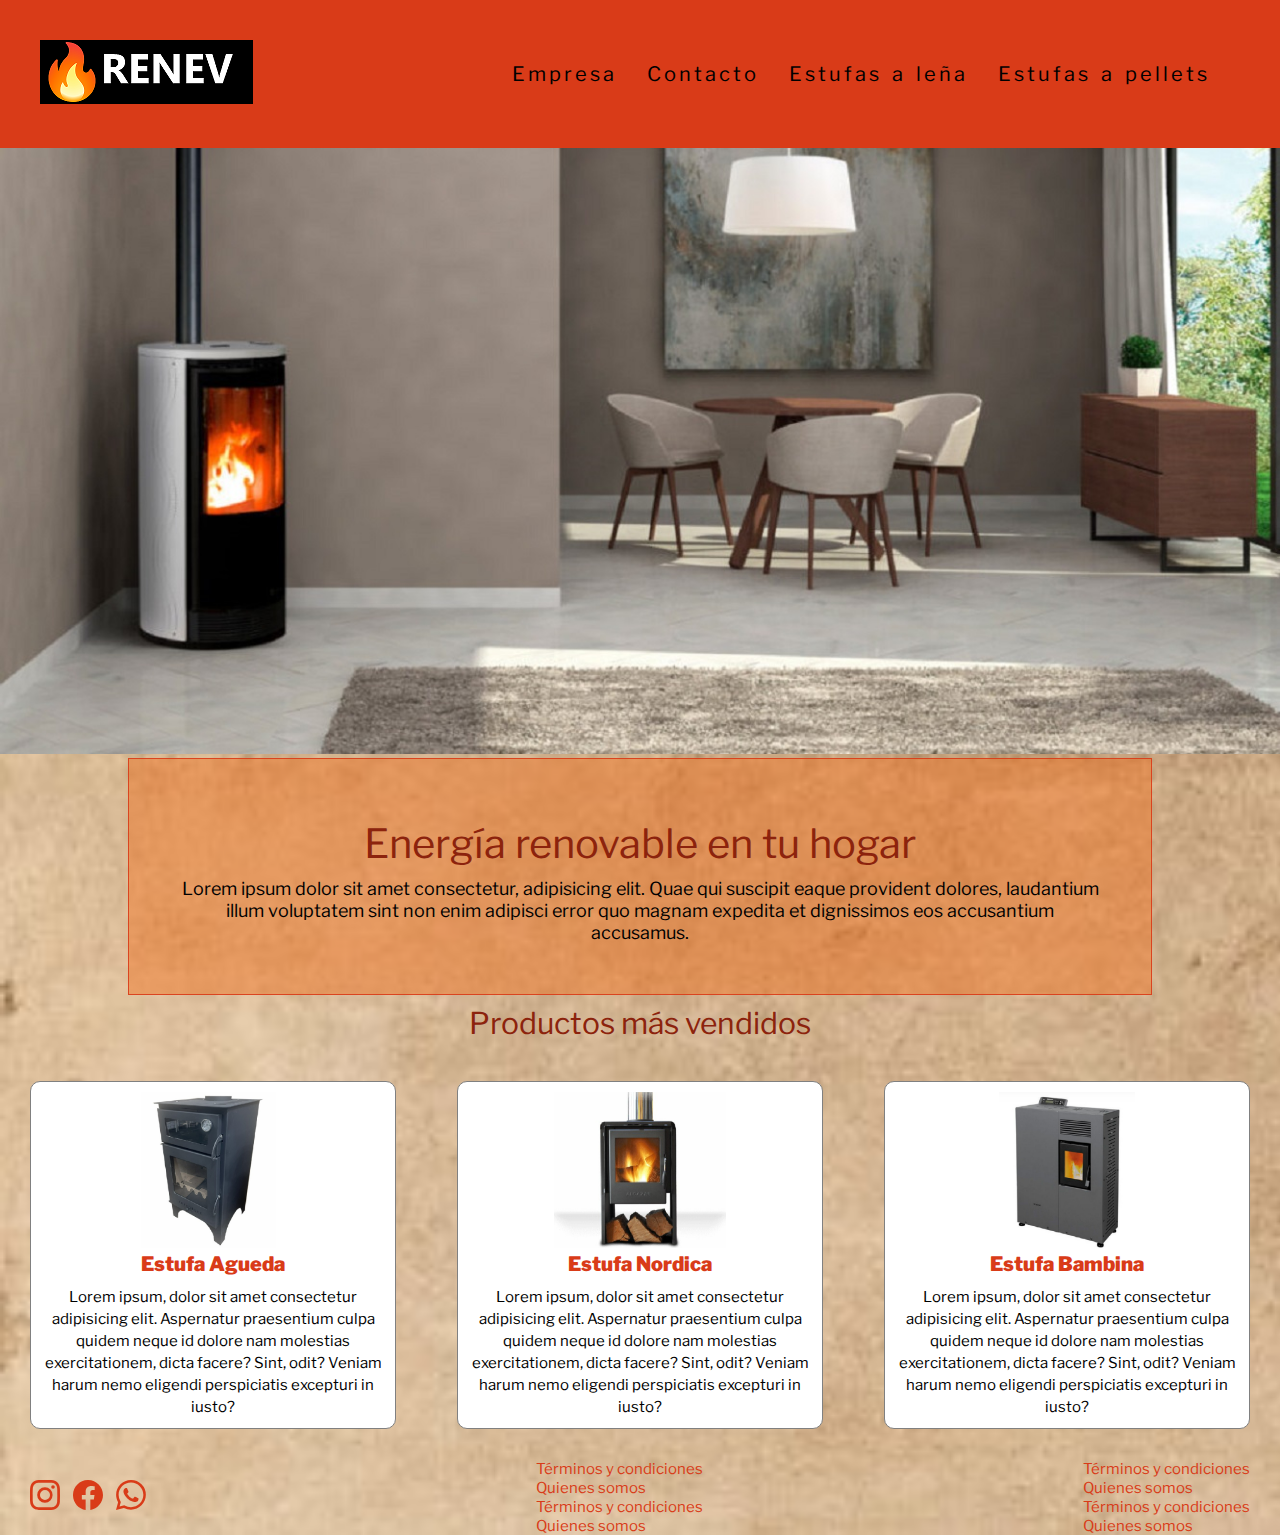
<file: index.html>
<!DOCTYPE html>
<html lang="es">
<head>
    <meta charset="UTF-8">
    <meta http-equiv="X-UA-Compatible" content="IE=edge">
    <meta name="viewport" content="width=device-width, initial-scale=1.0">
    <link href="https://cdn.jsdelivr.net/npm/bootstrap@5.3.0/dist/css/bootstrap.min.css" rel="stylesheet" integrity="sha384-9ndCyUaIbzAi2FUVXJi0CjmCapSmO7SnpJef0486qhLnuZ2cdeRhO02iuK6FUUVM" crossorigin="anonymous">
    <title>RENEV - Energía en tu Hogar</title>
    <link rel="shortcut icon" href="img/favicon.png" type="image/x-icon">

    <link rel="stylesheet" href="css/style.css">

    <head>
    
    <body>
        
        <nav>
            <a href="index.html">
                <img src="img/logo.png" alt="logo de RENEV">
            </a>
            <ul>
                <li>
                    <a href="pages/empresa.html"> Empresa </a>
                </li>
                <li>
                    <a href="pages/contacto.html#"> Contacto </a> 
                    
                </li>
                <li>
                    <a href="pages/estufas-a-lena.html"> Estufas a leña </a> 
                </li>
                <li>
                    <a href="pages/estufas-a-pellets.html#"> Estufas a pellets </a>
                </li>
                
        
            </ul>
        </nav>
        <!-- end nav -->
        <header>
            <img src="img/headers/estufa-pellets-aire-marsella.jpg" alt="banner de una estufa en un dormitorio">
        </header>
        <main class="text-center" >
            <section class="contenedor">
                <h1>Energía renovable en tu hogar</h1>
                <p>Lorem ipsum dolor sit amet consectetur, adipisicing elit. Quae qui suscipit eaque provident dolores, laudantium illum voluptatem sint non enim adipisci error quo magnam expedita et dignissimos eos accusantium accusamus.</p>
            </section>
            <section>
                <h2>
                Productos más vendidos    
                </h2>
                <div class="productos">
                    <figure>
                        <img src="img/productos/estufas-a-lena/agueda.png" alt="estufas más vendidas estufa a leña agueda">
                        <figcaption>Estufa Agueda</figcaption>
                        <p>Lorem ipsum, dolor sit amet consectetur adipisicing elit. Aspernatur praesentium culpa quidem neque id dolore nam molestias exercitationem, dicta facere? Sint, odit? Veniam harum nemo eligendi perspiciatis excepturi in iusto?</p>

                    </figure>

                    <figure>
                        <img src="img/productos/estufas-a-lena/nordica.png" alt="estufas más vendidas estufa a leña nordica">
                        <figcaption>Estufa Nordica</figcaption>
                        <p>Lorem ipsum, dolor sit amet consectetur adipisicing elit. Aspernatur praesentium culpa quidem neque id dolore nam molestias exercitationem, dicta facere? Sint, odit? Veniam harum nemo eligendi perspiciatis excepturi in iusto?</p>

                    </figure>
                    <figure>
                        <img src="img/productos/estufas-a-pellets/bambina.png" alt="estufas más vendidas estufa a pellets bambina">
                        <figcaption>Estufa Bambina</figcaption>
                        <p>Lorem ipsum, dolor sit amet consectetur adipisicing elit. Aspernatur praesentium culpa quidem neque id dolore nam molestias exercitationem, dicta facere? Sint, odit? Veniam harum nemo eligendi perspiciatis excepturi in iusto?</p>

                    </figure>
                      
                    
                </div>
                
            </section>
        </main>
        <!-- end main -->
        <footer>
            <!-- vinculos absolutos -->

            <div>
                <a href="#">
                    <svg xmlns="http://www.w3.org/2000/svg" class="bi bi-instagram" viewBox="0 0 16 16">
                        <path d="M8 0C5.829 0 5.556.01 4.703.048 3.85.088 3.269.222 2.76.42a3.917 3.917 0 0 0-1.417.923A3.927 3.927 0 0 0 .42 2.76C.222 3.268.087 3.85.048 4.7.01 5.555 0 5.827 0 8.001c0 2.172.01 2.444.048 3.297.04.852.174 1.433.372 1.942.205.526.478.972.923 1.417.444.445.89.719 1.416.923.51.198 1.09.333 1.942.372C5.555 15.99 5.827 16 8 16s2.444-.01 3.298-.048c.851-.04 1.434-.174 1.943-.372a3.916 3.916 0 0 0 1.416-.923c.445-.445.718-.891.923-1.417.197-.509.332-1.09.372-1.942C15.99 10.445 16 10.173 16 8s-.01-2.445-.048-3.299c-.04-.851-.175-1.433-.372-1.941a3.926 3.926 0 0 0-.923-1.417A3.911 3.911 0 0 0 13.24.42c-.51-.198-1.092-.333-1.943-.372C10.443.01 10.172 0 7.998 0h.003zm-.717 1.442h.718c2.136 0 2.389.007 3.232.046.78.035 1.204.166 1.486.275.373.145.64.319.92.599.28.28.453.546.598.92.11.281.24.705.275 1.485.039.843.047 1.096.047 3.231s-.008 2.389-.047 3.232c-.035.78-.166 1.203-.275 1.485a2.47 2.47 0 0 1-.599.919c-.28.28-.546.453-.92.598-.28.11-.704.24-1.485.276-.843.038-1.096.047-3.232.047s-2.39-.009-3.233-.047c-.78-.036-1.203-.166-1.485-.276a2.478 2.478 0 0 1-.92-.598 2.48 2.48 0 0 1-.6-.92c-.109-.281-.24-.705-.275-1.485-.038-.843-.046-1.096-.046-3.233 0-2.136.008-2.388.046-3.231.036-.78.166-1.204.276-1.486.145-.373.319-.64.599-.92.28-.28.546-.453.92-.598.282-.11.705-.24 1.485-.276.738-.034 1.024-.044 2.515-.045v.002zm4.988 1.328a.96.96 0 1 0 0 1.92.96.96 0 0 0 0-1.92zm-4.27 1.122a4.109 4.109 0 1 0 0 8.217 4.109 4.109 0 0 0 0-8.217zm0 1.441a2.667 2.667 0 1 1 0 5.334 2.667 2.667 0 0 1 0-5.334z"/>
                      </svg>
                      <svg xmlns="http://www.w3.org/2000/svg"  class="bi bi-facebook" viewBox="0 0 16 16">
                        <path d="M16 8.049c0-4.446-3.582-8.05-8-8.05C3.58 0-.002 3.603-.002 8.05c0 4.017 2.926 7.347 6.75 7.951v-5.625h-2.03V8.05H6.75V6.275c0-2.017 1.195-3.131 3.022-3.131.876 0 1.791.157 1.791.157v1.98h-1.009c-.993 0-1.303.621-1.303 1.258v1.51h2.218l-.354 2.326H9.25V16c3.824-.604 6.75-3.934 6.75-7.951z"/>
                      </svg>
                      <svg xmlns="http://www.w3.org/2000/svg"  class="bi bi-whatsapp" viewBox="0 0 16 16">
                        <path d="M13.601 2.326A7.854 7.854 0 0 0 7.994 0C3.627 0 .068 3.558.064 7.926c0 1.399.366 2.76 1.057 3.965L0 16l4.204-1.102a7.933 7.933 0 0 0 3.79.965h.004c4.368 0 7.926-3.558 7.93-7.93A7.898 7.898 0 0 0 13.6 2.326zM7.994 14.521a6.573 6.573 0 0 1-3.356-.92l-.24-.144-2.494.654.666-2.433-.156-.251a6.56 6.56 0 0 1-1.007-3.505c0-3.626 2.957-6.584 6.591-6.584a6.56 6.56 0 0 1 4.66 1.931 6.557 6.557 0 0 1 1.928 4.66c-.004 3.639-2.961 6.592-6.592 6.592zm3.615-4.934c-.197-.099-1.17-.578-1.353-.646-.182-.065-.315-.099-.445.099-.133.197-.513.646-.627.775-.114.133-.232.148-.43.05-.197-.1-.836-.308-1.592-.985-.59-.525-.985-1.175-1.103-1.372-.114-.198-.011-.304.088-.403.087-.088.197-.232.296-.346.1-.114.133-.198.198-.33.065-.134.034-.248-.015-.347-.05-.099-.445-1.076-.612-1.47-.16-.389-.323-.335-.445-.34-.114-.007-.247-.007-.38-.007a.729.729 0 0 0-.529.247c-.182.198-.691.677-.691 1.654 0 .977.71 1.916.81 2.049.098.133 1.394 2.132 3.383 2.992.47.205.84.326 1.129.418.475.152.904.129 1.246.08.38-.058 1.171-.48 1.338-.943.164-.464.164-.86.114-.943-.049-.084-.182-.133-.38-.232z"/>
                      </svg>                    

                </a>
            </div>

            <ul>
                <li>
                    <a href="#">Términos y condiciones</a>
                </li>
                <li>
                    <a href="#">Quienes somos</a>
                </li>
                <li>
                    <a href="#">Términos y condiciones</a>
                </li>
                <li>
                    <a href="#">Quienes somos</a>
                </li>
            </ul>
            <ul>
                <li>
                    <a href="#">Términos y condiciones</a>
                </li>
                <li>
                    <a href="#">Quienes somos</a>
                </li>
                <li>
                    <a href="#">Términos y condiciones</a>
                </li>
                <li>
                    <a href="#">Quienes somos</a>
                </li>
            </ul>
            
        </footer>
        <script src="https://cdn.jsdelivr.net/npm/bootstrap@5.3.0/dist/js/bootstrap.bundle.min.js" integrity="sha384-geWF76RCwLtnZ8qwWowPQNguL3RmwHVBC9FhGdlKrxdiJJigb/j/68SIy3Te4Bkz" crossorigin="anonymous"></script>
    </body>
    </head>
</file>
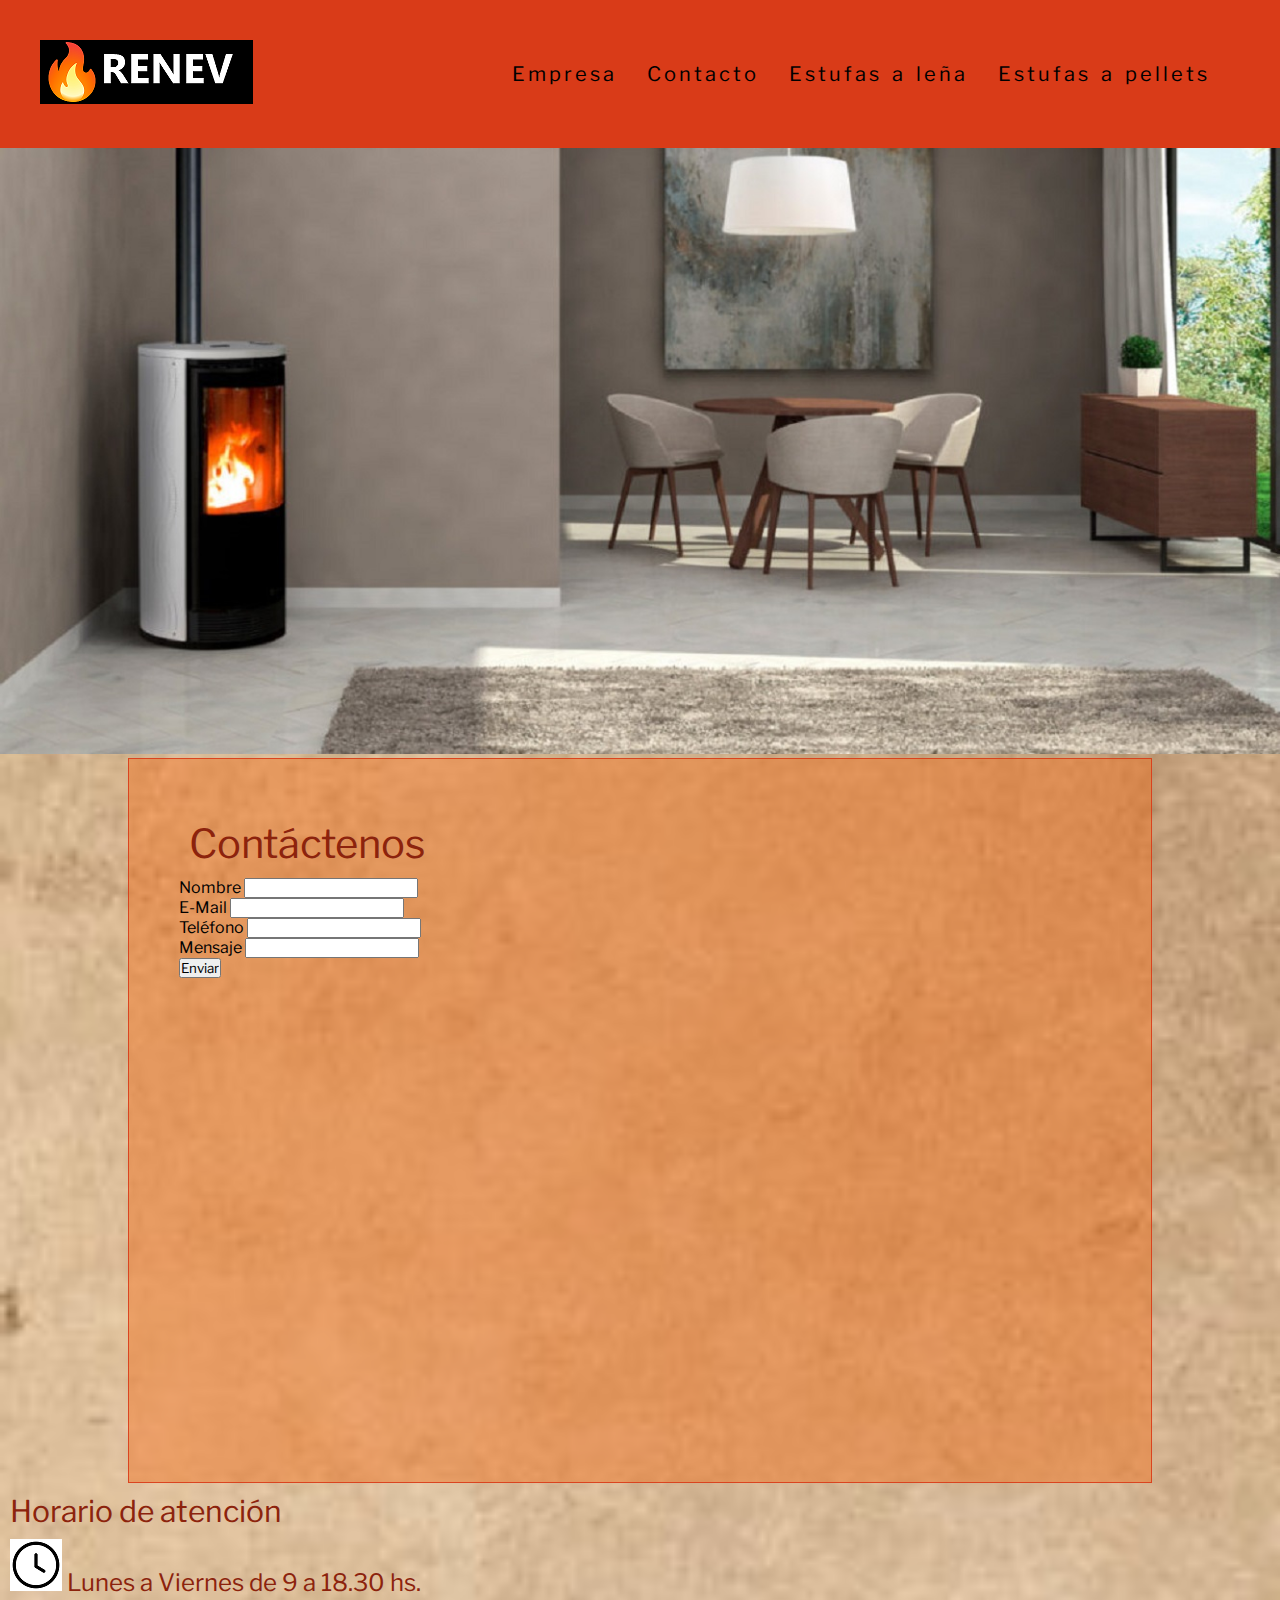
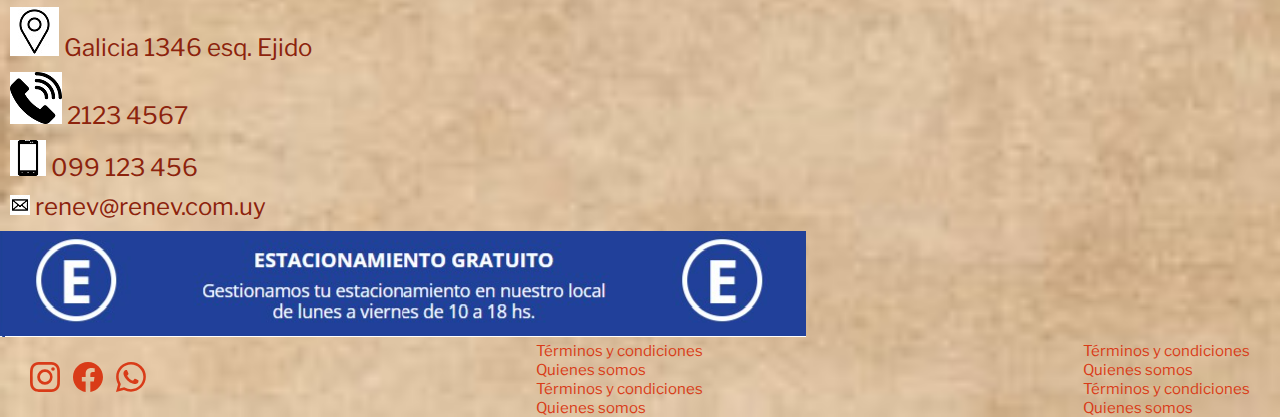
<file: pages/contacto.html>
<!DOCTYPE html>
<html lang="es">
<head>
    <meta charset="UTF-8">
    <meta http-equiv="X-UA-Compatible" content="IE=edge">
    <meta name="viewport" content="width=device-width, initial-scale=1.0">
    <link href="https://cdn.jsdelivr.net/npm/bootstrap@5.3.0/dist/css/bootstrap.min.css" rel="stylesheet" integrity="sha384-9ndCyUaIbzAi2FUVXJi0CjmCapSmO7SnpJef0486qhLnuZ2cdeRhO02iuK6FUUVM" crossorigin="anonymous">
    <title>RENEV - Energía en tu Hogar</title>
    <link rel="shortcut icon" href="../img/favicon.png" type="image/x-icon">

    <link rel="stylesheet" href="../css/style.css">

    <head>
    
    <body>
        
        <nav>
            <a href="../index.html">
                <img src="../img/logo.png" alt="logo de RENEV">
            </a>
            <ul>
                <li>
                    <a href="empresa.html"> Empresa </a>
                </li>
                <li>
                    <a href="#"> Contacto </a> 
                    
                </li>
                <li>
                    <a href="estufas-a-lena.html"> Estufas a leña </a> 
                </li>
                <li>
                    <a href="estufas-a-pellets.html"> Estufas a pellets </a>
                </li>
                

        
            </ul>
        </nav>
        <!-- end nav -->
        <header>
            <img src="../img/headers/estufa-pellets-aire-marsella.jpg" alt="banner de una estufa en un dormitorio">
        </header>
        <main>
            <section class="contenedor">
                <h1>Contáctenos</h1>
                <form action="envio.php">
                <!-- envio.php a modo de ejemplo. ajustar mas adelante -->
                    <div>
                        <label for="nombre">Nombre</label>
                        <input type="text" id="nombre">

                    </div>
                    
                    <div>
                        <label for="e-mail">E-Mail</label>
                        <input type="text" id="e-mail">


                    </div>

                    <div>
                        <label for="telefono">Teléfono</label>
                        <input type="number">

                    </div>
                    <div>
                    
                        <label for="mensaje">Mensaje</label>
                        <input type="text" id="mensaje">

                    </div>

                    <div>
                        <input type="submit" value="Enviar">

                    </div>
                </form>

                <div>
                    <iframe src="https://www.google.com/maps/embed?pb=!1m18!1m12!1m3!1d3272.254908843486!2d-56.18980804937477!3d-34.90005198028749!2m3!1f0!2f0!3f0!3m2!1i1024!2i768!4f13.1!3m3!1m2!1s0x959f8033e484ca3b%3A0xfee530331b462665!2sGalicia%201346%2C%2011100%20Montevideo%2C%20Departamento%20de%20Montevideo!5e0!3m2!1ses-419!2suy!4v1679330196883!5m2!1ses-419!2suy" width="600" height="450" style="border:0;" allowfullscreen="" loading="lazy" referrerpolicy="no-referrer-when-downgrade"></iframe>
                </div>
            </section>
            <section>
                <h2>
                    
                    Horario de atención
                </h2>
                <h3>
                    <img src="../img/iconos/reloj.png" alt="horario de atención">
                    Lunes a Viernes de 9 a 18.30 hs.
                </h3>
                <h3>
                    <img src="../img/iconos/ubicacion.jpg" alt="dirección de nuestro local">
                    Galicia 1346 esq. Ejido
                </h3>
                <h3>
                    <img src="../img/iconos/telefono.png" alt="teléfono de contacto">
                    2123 4567
                </h3>
                <h3>
                    <img src="../img/iconos/celular.png" alt="celular de contacto">
                    099 123 456
                </h3>
                <h3>
                    <img src="../img/iconos/mail.jpg" alt="mail de contacto">
                    renev@renev.com.uy
                </h3>

                <img src="../img/estacionamiento-gratuito.png" alt="estacionamiento gratuito en el local">
            </section>
            
        </main>
        <!-- end main -->
        <footer>
            <!-- vinculos absolutos -->

            <div>
                <a href="#">
                    <svg xmlns="http://www.w3.org/2000/svg" class="bi bi-instagram" viewBox="0 0 16 16">
                        <path d="M8 0C5.829 0 5.556.01 4.703.048 3.85.088 3.269.222 2.76.42a3.917 3.917 0 0 0-1.417.923A3.927 3.927 0 0 0 .42 2.76C.222 3.268.087 3.85.048 4.7.01 5.555 0 5.827 0 8.001c0 2.172.01 2.444.048 3.297.04.852.174 1.433.372 1.942.205.526.478.972.923 1.417.444.445.89.719 1.416.923.51.198 1.09.333 1.942.372C5.555 15.99 5.827 16 8 16s2.444-.01 3.298-.048c.851-.04 1.434-.174 1.943-.372a3.916 3.916 0 0 0 1.416-.923c.445-.445.718-.891.923-1.417.197-.509.332-1.09.372-1.942C15.99 10.445 16 10.173 16 8s-.01-2.445-.048-3.299c-.04-.851-.175-1.433-.372-1.941a3.926 3.926 0 0 0-.923-1.417A3.911 3.911 0 0 0 13.24.42c-.51-.198-1.092-.333-1.943-.372C10.443.01 10.172 0 7.998 0h.003zm-.717 1.442h.718c2.136 0 2.389.007 3.232.046.78.035 1.204.166 1.486.275.373.145.64.319.92.599.28.28.453.546.598.92.11.281.24.705.275 1.485.039.843.047 1.096.047 3.231s-.008 2.389-.047 3.232c-.035.78-.166 1.203-.275 1.485a2.47 2.47 0 0 1-.599.919c-.28.28-.546.453-.92.598-.28.11-.704.24-1.485.276-.843.038-1.096.047-3.232.047s-2.39-.009-3.233-.047c-.78-.036-1.203-.166-1.485-.276a2.478 2.478 0 0 1-.92-.598 2.48 2.48 0 0 1-.6-.92c-.109-.281-.24-.705-.275-1.485-.038-.843-.046-1.096-.046-3.233 0-2.136.008-2.388.046-3.231.036-.78.166-1.204.276-1.486.145-.373.319-.64.599-.92.28-.28.546-.453.92-.598.282-.11.705-.24 1.485-.276.738-.034 1.024-.044 2.515-.045v.002zm4.988 1.328a.96.96 0 1 0 0 1.92.96.96 0 0 0 0-1.92zm-4.27 1.122a4.109 4.109 0 1 0 0 8.217 4.109 4.109 0 0 0 0-8.217zm0 1.441a2.667 2.667 0 1 1 0 5.334 2.667 2.667 0 0 1 0-5.334z"/>
                      </svg>
                      <svg xmlns="http://www.w3.org/2000/svg"  class="bi bi-facebook" viewBox="0 0 16 16">
                        <path d="M16 8.049c0-4.446-3.582-8.05-8-8.05C3.58 0-.002 3.603-.002 8.05c0 4.017 2.926 7.347 6.75 7.951v-5.625h-2.03V8.05H6.75V6.275c0-2.017 1.195-3.131 3.022-3.131.876 0 1.791.157 1.791.157v1.98h-1.009c-.993 0-1.303.621-1.303 1.258v1.51h2.218l-.354 2.326H9.25V16c3.824-.604 6.75-3.934 6.75-7.951z"/>
                      </svg>
                      <svg xmlns="http://www.w3.org/2000/svg"  class="bi bi-whatsapp" viewBox="0 0 16 16">
                        <path d="M13.601 2.326A7.854 7.854 0 0 0 7.994 0C3.627 0 .068 3.558.064 7.926c0 1.399.366 2.76 1.057 3.965L0 16l4.204-1.102a7.933 7.933 0 0 0 3.79.965h.004c4.368 0 7.926-3.558 7.93-7.93A7.898 7.898 0 0 0 13.6 2.326zM7.994 14.521a6.573 6.573 0 0 1-3.356-.92l-.24-.144-2.494.654.666-2.433-.156-.251a6.56 6.56 0 0 1-1.007-3.505c0-3.626 2.957-6.584 6.591-6.584a6.56 6.56 0 0 1 4.66 1.931 6.557 6.557 0 0 1 1.928 4.66c-.004 3.639-2.961 6.592-6.592 6.592zm3.615-4.934c-.197-.099-1.17-.578-1.353-.646-.182-.065-.315-.099-.445.099-.133.197-.513.646-.627.775-.114.133-.232.148-.43.05-.197-.1-.836-.308-1.592-.985-.59-.525-.985-1.175-1.103-1.372-.114-.198-.011-.304.088-.403.087-.088.197-.232.296-.346.1-.114.133-.198.198-.33.065-.134.034-.248-.015-.347-.05-.099-.445-1.076-.612-1.47-.16-.389-.323-.335-.445-.34-.114-.007-.247-.007-.38-.007a.729.729 0 0 0-.529.247c-.182.198-.691.677-.691 1.654 0 .977.71 1.916.81 2.049.098.133 1.394 2.132 3.383 2.992.47.205.84.326 1.129.418.475.152.904.129 1.246.08.38-.058 1.171-.48 1.338-.943.164-.464.164-.86.114-.943-.049-.084-.182-.133-.38-.232z"/>
                      </svg>                    

                </a>
            </div>

            <ul>
                <li>
                    <a href="#">Términos y condiciones</a>
                </li>
                <li>
                    <a href="#">Quienes somos</a>
                </li>
                <li>
                    <a href="#">Términos y condiciones</a>
                </li>
                <li>
                    <a href="#">Quienes somos</a>
                </li>
            </ul>
            <ul>
                <li>
                    <a href="#">Términos y condiciones</a>
                </li>
                <li>
                    <a href="#">Quienes somos</a>
                </li>
                <li>
                    <a href="#">Términos y condiciones</a>
                </li>
                <li>
                    <a href="#">Quienes somos</a>
                </li>
            </ul>
            
        </footer>
        <script src="https://cdn.jsdelivr.net/npm/bootstrap@5.3.0/dist/js/bootstrap.bundle.min.js" integrity="sha384-geWF76RCwLtnZ8qwWowPQNguL3RmwHVBC9FhGdlKrxdiJJigb/j/68SIy3Te4Bkz" crossorigin="anonymous"></script> 
    </body>
    </head>
</file>
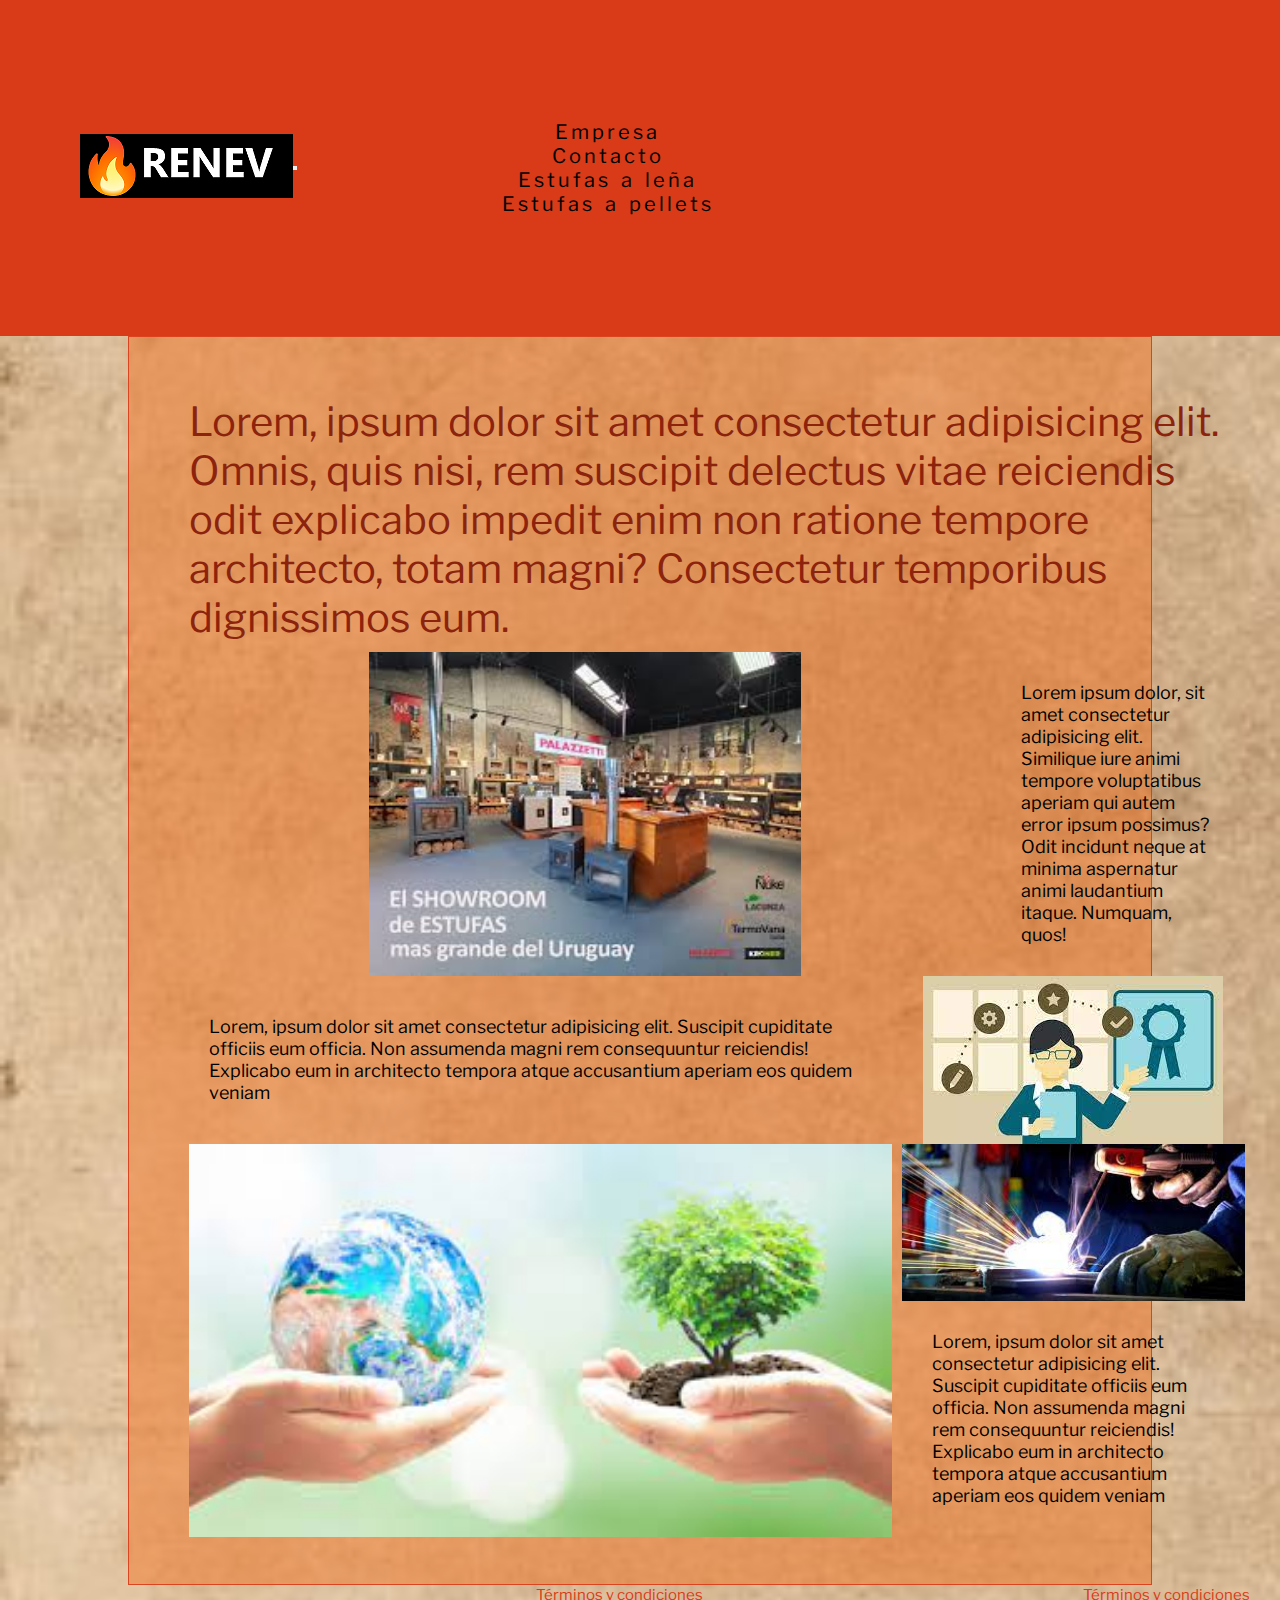
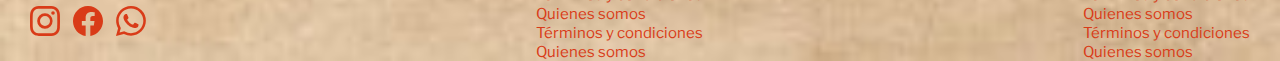
<file: pages/empresa.html>
<!DOCTYPE html>
<html lang="es">
<head>
    <meta charset="UTF-8">
    <meta http-equiv="X-UA-Compatible" content="IE=edge">
    <meta name="viewport" content="width=device-width, initial-scale=1.0">
    <link href="https://cdn.jsdelivr.net/npm/bootstrap@5.3.0/dist/css/bootstrap.min.css" rel="stylesheet" integrity="sha384-9ndCyUaIbzAi2FUVXJi0CjmCapSmO7SnpJef0486qhLnuZ2cdeRhO02iuK6FUUVM" crossorigin="anonymous">
    <title>RENEV - Energía en tu Hogar</title>
    <link rel="shortcut icon" href="../img/favicon.png" type="image/x-icon">


    <link rel="stylesheet" href="../css/style.css">

    <head>
    
    <body>
        <nav class="navbar navbar-expand-md bg-body-tertiary my-nav">
            <div class="container-fluid my-botonhamburguesa my-nav">
              <a class="navbar-brand" href="../index.html">
                <img src="../img/logo.png" alt="logo de RENEV"></a>
              <button class="navbar-toggler" type="button" data-bs-toggle="collapse" data-bs-target="#navbarTogglerDemo02" aria-controls="navbarTogglerDemo02" aria-expanded="false" aria-label="Toggle navigation">
                <span class="navbar-toggler-icon"></span>
              </button>
              <div class="collapse navbar-collapse my-nav" id="navbarTogglerDemo02">
                <ul class="navbar-nav me-auto mb-2 mb-lg-0 my-nav-ul">
                  <li class="nav-item my-nav-ul-li">
                    <a class="nav-link active my-nav-ul-li-a" aria-current="page" href="#"> Empresa</a>
                  </li>
                  <li class="nav-item my-nav-ul-li">
                    <a class="nav-link my-nav-ul-li-a" href="contacto.html"> Contacto </a>
                  </li>
                  <li class="nav-item my-nav-ul-li">
                    <a class="nav-link my-nav-ul-li-a" href="estufas-a-lena.html"> Estufas a leña </a>
                  </li>
                  <li class="nav-item my-nav-ul-li">
                    <a class="nav-link my-nav-ul-li-a" href="estufas-a-pellets.html"> Estufas a pellets </a>
                  </li>
                  
                </ul>
                
              </div>
            </div>
        </nav>
        
        <!-- end nav -->
        <main class="empresa contenedor">
            <section class="historia">
                <h1>Lorem, ipsum dolor sit amet consectetur adipisicing elit. Omnis, quis nisi, rem suscipit delectus vitae reiciendis odit explicabo impedit enim non ratione tempore architecto, totam magni? Consectetur temporibus dignissimos eum.</h1>
            </section>
        <section class="showroom">
                <img src="../img/headers/empresa.jpg" alt="banner de una estufa en un dormitorio">
                
        </section>   
        
        <section class="parrafo1">
            <p>Lorem ipsum dolor, sit amet consectetur adipisicing elit. Similique iure animi tempore voluptatibus aperiam qui autem error ipsum possimus? Odit incidunt neque at minima aspernatur animi laudantium itaque. Numquam, quos!</p>
        </section>

        <section class="calidad">
            <img src="../img/empresa/calidad.jpg" alt="imagen sobre control de calidad">
        </section>
        
                    
        <section class="medioambiente">
                <img src="../img/empresa/cuidado-medio-ambiente.jpg" alt="imagen sobre cuidado del medio ambiente">
        </section>
                   
        <section class="parrafo2">
            <p>Lorem, ipsum dolor sit amet consectetur adipisicing elit. Suscipit cupiditate officiis eum officia. Non assumenda magni rem consequuntur reiciendis! Explicabo eum in architecto tempora atque accusantium aperiam eos quidem veniam</p>
        </section>
                    
        <section class="procedimiento">
            <img src="../img/empresa/soldadura.jpg" alt="imagen sobre calidad de los procedimientos">
        </section>
        <section class="parrafo3">
            <p>Lorem, ipsum dolor sit amet consectetur adipisicing elit. Suscipit cupiditate officiis eum officia. Non assumenda magni rem consequuntur reiciendis! Explicabo eum in architecto tempora atque accusantium aperiam eos quidem veniam</p>
        </li>

        </section>
            
        </main>
        <!-- end main -->
        <footer>
            <!-- vinculos absolutos -->

            <div>
                <a href="#">
                    <svg xmlns="http://www.w3.org/2000/svg" class="bi bi-instagram" viewBox="0 0 16 16">
                        <path d="M8 0C5.829 0 5.556.01 4.703.048 3.85.088 3.269.222 2.76.42a3.917 3.917 0 0 0-1.417.923A3.927 3.927 0 0 0 .42 2.76C.222 3.268.087 3.85.048 4.7.01 5.555 0 5.827 0 8.001c0 2.172.01 2.444.048 3.297.04.852.174 1.433.372 1.942.205.526.478.972.923 1.417.444.445.89.719 1.416.923.51.198 1.09.333 1.942.372C5.555 15.99 5.827 16 8 16s2.444-.01 3.298-.048c.851-.04 1.434-.174 1.943-.372a3.916 3.916 0 0 0 1.416-.923c.445-.445.718-.891.923-1.417.197-.509.332-1.09.372-1.942C15.99 10.445 16 10.173 16 8s-.01-2.445-.048-3.299c-.04-.851-.175-1.433-.372-1.941a3.926 3.926 0 0 0-.923-1.417A3.911 3.911 0 0 0 13.24.42c-.51-.198-1.092-.333-1.943-.372C10.443.01 10.172 0 7.998 0h.003zm-.717 1.442h.718c2.136 0 2.389.007 3.232.046.78.035 1.204.166 1.486.275.373.145.64.319.92.599.28.28.453.546.598.92.11.281.24.705.275 1.485.039.843.047 1.096.047 3.231s-.008 2.389-.047 3.232c-.035.78-.166 1.203-.275 1.485a2.47 2.47 0 0 1-.599.919c-.28.28-.546.453-.92.598-.28.11-.704.24-1.485.276-.843.038-1.096.047-3.232.047s-2.39-.009-3.233-.047c-.78-.036-1.203-.166-1.485-.276a2.478 2.478 0 0 1-.92-.598 2.48 2.48 0 0 1-.6-.92c-.109-.281-.24-.705-.275-1.485-.038-.843-.046-1.096-.046-3.233 0-2.136.008-2.388.046-3.231.036-.78.166-1.204.276-1.486.145-.373.319-.64.599-.92.28-.28.546-.453.92-.598.282-.11.705-.24 1.485-.276.738-.034 1.024-.044 2.515-.045v.002zm4.988 1.328a.96.96 0 1 0 0 1.92.96.96 0 0 0 0-1.92zm-4.27 1.122a4.109 4.109 0 1 0 0 8.217 4.109 4.109 0 0 0 0-8.217zm0 1.441a2.667 2.667 0 1 1 0 5.334 2.667 2.667 0 0 1 0-5.334z"/>
                      </svg>
                      <svg xmlns="http://www.w3.org/2000/svg"  class="bi bi-facebook" viewBox="0 0 16 16">
                        <path d="M16 8.049c0-4.446-3.582-8.05-8-8.05C3.58 0-.002 3.603-.002 8.05c0 4.017 2.926 7.347 6.75 7.951v-5.625h-2.03V8.05H6.75V6.275c0-2.017 1.195-3.131 3.022-3.131.876 0 1.791.157 1.791.157v1.98h-1.009c-.993 0-1.303.621-1.303 1.258v1.51h2.218l-.354 2.326H9.25V16c3.824-.604 6.75-3.934 6.75-7.951z"/>
                      </svg>
                      <svg xmlns="http://www.w3.org/2000/svg"  class="bi bi-whatsapp" viewBox="0 0 16 16">
                        <path d="M13.601 2.326A7.854 7.854 0 0 0 7.994 0C3.627 0 .068 3.558.064 7.926c0 1.399.366 2.76 1.057 3.965L0 16l4.204-1.102a7.933 7.933 0 0 0 3.79.965h.004c4.368 0 7.926-3.558 7.93-7.93A7.898 7.898 0 0 0 13.6 2.326zM7.994 14.521a6.573 6.573 0 0 1-3.356-.92l-.24-.144-2.494.654.666-2.433-.156-.251a6.56 6.56 0 0 1-1.007-3.505c0-3.626 2.957-6.584 6.591-6.584a6.56 6.56 0 0 1 4.66 1.931 6.557 6.557 0 0 1 1.928 4.66c-.004 3.639-2.961 6.592-6.592 6.592zm3.615-4.934c-.197-.099-1.17-.578-1.353-.646-.182-.065-.315-.099-.445.099-.133.197-.513.646-.627.775-.114.133-.232.148-.43.05-.197-.1-.836-.308-1.592-.985-.59-.525-.985-1.175-1.103-1.372-.114-.198-.011-.304.088-.403.087-.088.197-.232.296-.346.1-.114.133-.198.198-.33.065-.134.034-.248-.015-.347-.05-.099-.445-1.076-.612-1.47-.16-.389-.323-.335-.445-.34-.114-.007-.247-.007-.38-.007a.729.729 0 0 0-.529.247c-.182.198-.691.677-.691 1.654 0 .977.71 1.916.81 2.049.098.133 1.394 2.132 3.383 2.992.47.205.84.326 1.129.418.475.152.904.129 1.246.08.38-.058 1.171-.48 1.338-.943.164-.464.164-.86.114-.943-.049-.084-.182-.133-.38-.232z"/>
                      </svg>                    

                </a>
            </div>

            <ul>
                <li>
                    <a href="#">Términos y condiciones</a>
                </li>
                <li>
                    <a href="#">Quienes somos</a>
                </li>
                <li>
                    <a href="#">Términos y condiciones</a>
                </li>
                <li>
                    <a href="#">Quienes somos</a>
                </li>
            </ul>
            <ul>
                <li>
                    <a href="#">Términos y condiciones</a>
                </li>
                <li>
                    <a href="#">Quienes somos</a>
                </li>
                <li>
                    <a href="#">Términos y condiciones</a>
                </li>
                <li>
                    <a href="#">Quienes somos</a>
                </li>
            </ul>
            
        </footer>
        <script src="https://cdn.jsdelivr.net/npm/bootstrap@5.3.0/dist/js/bootstrap.bundle.min.js" integrity="sha384-geWF76RCwLtnZ8qwWowPQNguL3RmwHVBC9FhGdlKrxdiJJigb/j/68SIy3Te4Bkz" crossorigin="anonymous"></script>
    </body>
    </head>
</file>
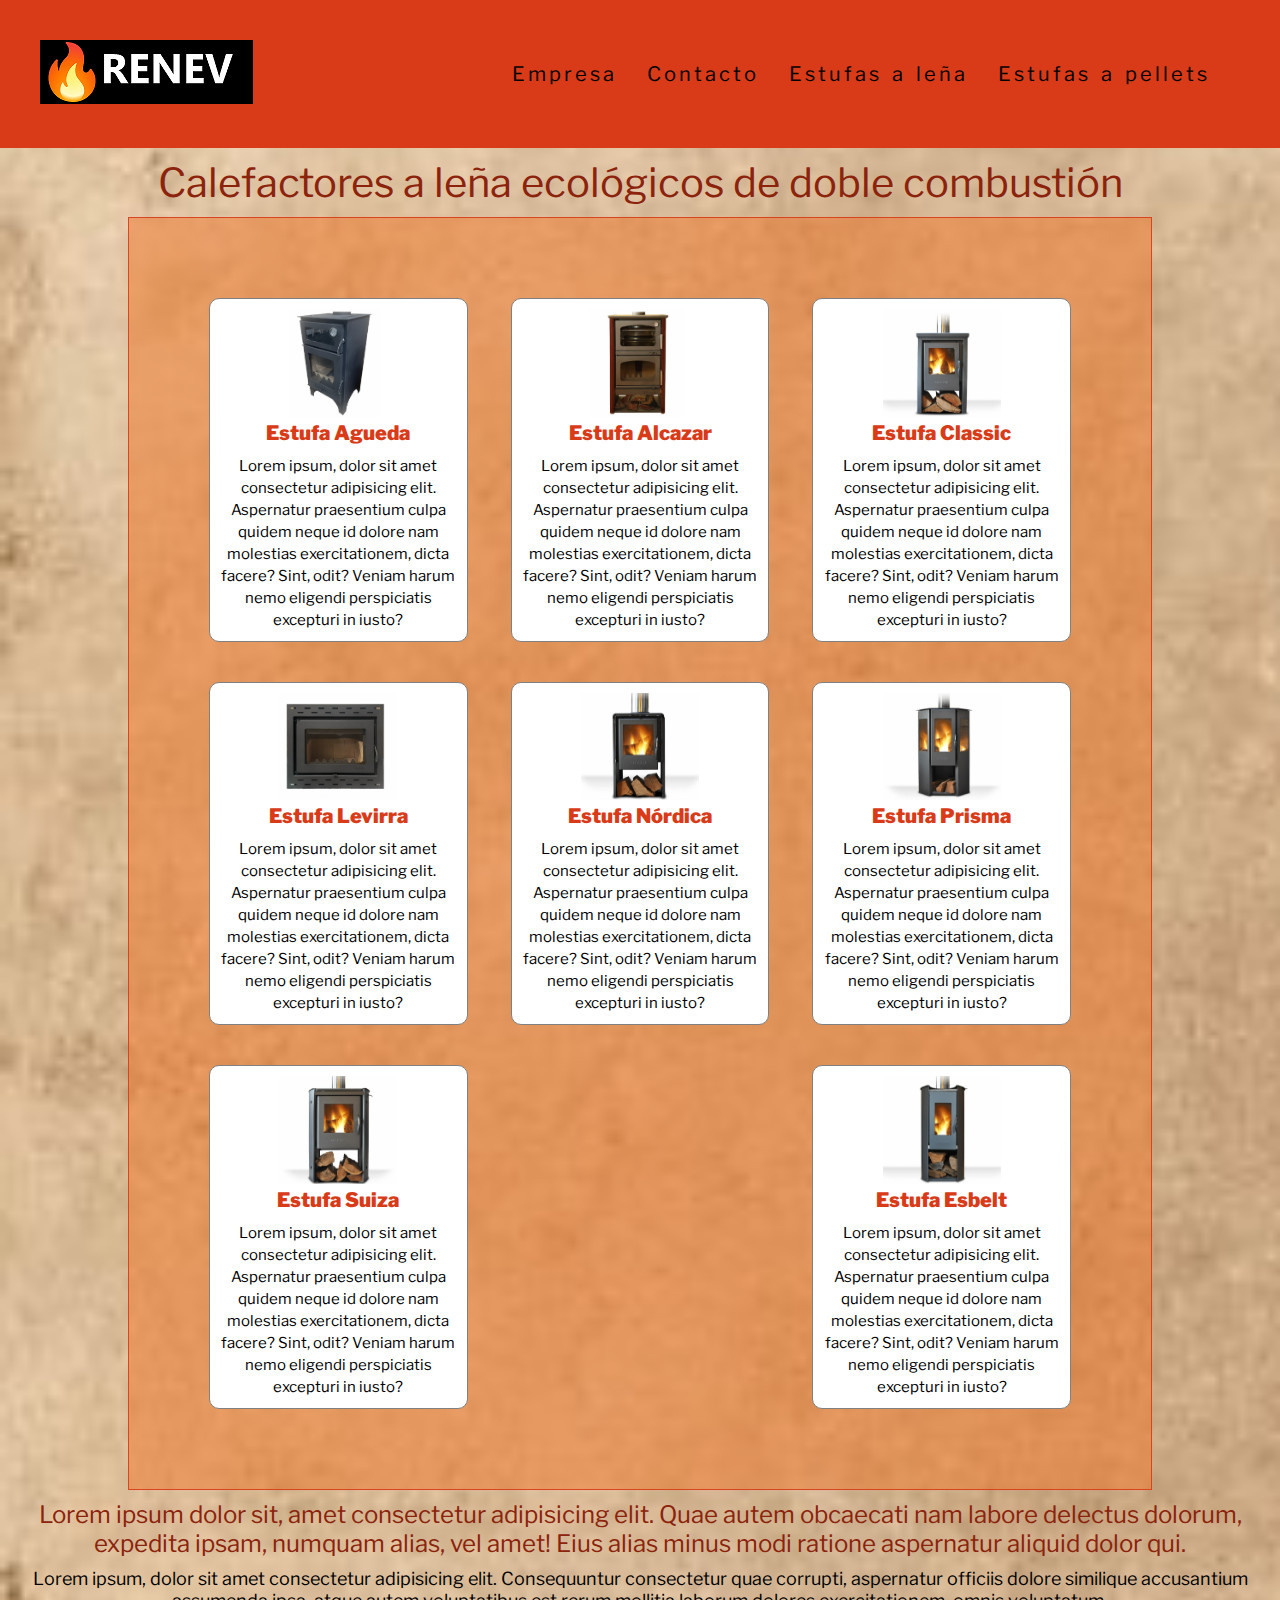
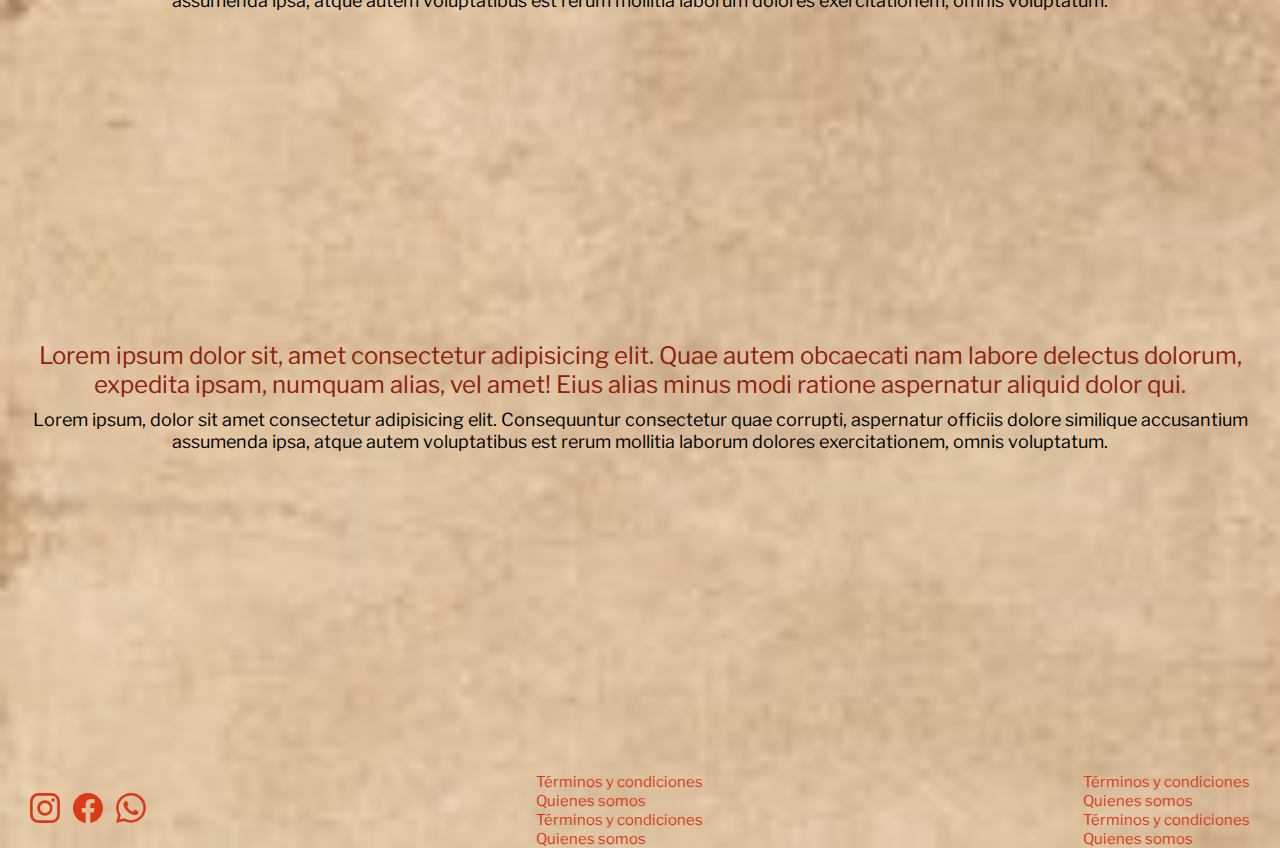
<file: pages/estufas-a-lena.html>
<!DOCTYPE html>
<html lang="es">
<head>
    <meta charset="UTF-8">
    <meta http-equiv="X-UA-Compatible" content="IE=edge">
    <meta name="viewport" content="width=device-width, initial-scale=1.0">
    <link href="https://cdn.jsdelivr.net/npm/bootstrap@5.3.0/dist/css/bootstrap.min.css" rel="stylesheet" integrity="sha384-9ndCyUaIbzAi2FUVXJi0CjmCapSmO7SnpJef0486qhLnuZ2cdeRhO02iuK6FUUVM" crossorigin="anonymous">
    <title>RENEV - Energía en tu Hogar</title>
    <link rel="shortcut icon" href="../img/favicon.png" type="image/x-icon">


    <link rel="stylesheet" href="../css/style.css">

    <head>
    
    <body>
        
        <nav>
            <a href="../index.html">
                <img src="../img/logo.png" alt="logo de RENEV">
            </a>
            <ul>
                <li>
                    <a href="empresa.html"> Empresa </a>
                </li>
                <li>
                    <a href="contacto.html"> Contacto </a> 
                </li>
                <li>
                    <a href="estudas-a-lena.html"> Estufas a leña </a> 
                </li>
                <li>
                    <a href="estufas-a-pellets.html"> Estufas a pellets </a>
                </li>
                

        
            </ul>
        </nav>
        <!-- end nav -->
        <header class="text-center">
            <h1>Calefactores a leña ecológicos de doble combustión</h1>
        </header>
        <main class="text-center">
            <section class="contenedor">
                <div class="productos">

                    <figure>
                        <img src="../img/productos/estufas-a-lena/agueda.png" alt="estufa a leña agueda">
                        <figcaption>Estufa Agueda</figcaption>
                        <p>Lorem ipsum, dolor sit amet consectetur adipisicing elit. Aspernatur praesentium culpa quidem neque id dolore nam molestias exercitationem, dicta facere? Sint, odit? Veniam harum nemo eligendi perspiciatis excepturi in iusto?</p>

                    </figure>
                    <figure>
                        <img src="../img/productos/estufas-a-lena/alcazar.png" alt="estufa a leña alcazar">
                        <figcaption>Estufa Alcazar</figcaption>
                        <p>Lorem ipsum, dolor sit amet consectetur adipisicing elit. Aspernatur praesentium culpa quidem neque id dolore nam molestias exercitationem, dicta facere? Sint, odit? Veniam harum nemo eligendi perspiciatis excepturi in iusto?</p>

                    </figure>
                    <figure>
                        <img src="../img/productos/estufas-a-lena/classic.png" alt="estufa a leña classic">
                        <figcaption>Estufa Classic</figcaption>
                        <p>Lorem ipsum, dolor sit amet consectetur adipisicing elit. Aspernatur praesentium culpa quidem neque id dolore nam molestias exercitationem, dicta facere? Sint, odit? Veniam harum nemo eligendi perspiciatis excepturi in iusto?</p>

                    </figure>
                    <figure>
                        <img src="../img/productos/estufas-a-lena/levirra.png" alt="estufa a leña levirra">
                        <figcaption>Estufa Levirra</figcaption>
                        <p>Lorem ipsum, dolor sit amet consectetur adipisicing elit. Aspernatur praesentium culpa quidem neque id dolore nam molestias exercitationem, dicta facere? Sint, odit? Veniam harum nemo eligendi perspiciatis excepturi in iusto?</p>

                    </figure>
                    <figure>
                        <img src="../img/productos/estufas-a-lena/nordica.png" alt="estufa a leña nordica">
                        <figcaption>Estufa Nórdica</figcaption>
                        <p>Lorem ipsum, dolor sit amet consectetur adipisicing elit. Aspernatur praesentium culpa quidem neque id dolore nam molestias exercitationem, dicta facere? Sint, odit? Veniam harum nemo eligendi perspiciatis excepturi in iusto?</p>

                    </figure>
                    <figure>
                        <img src="../img/productos/estufas-a-lena/prisma.png" alt="estufa a leña prisma">
                        <figcaption>Estufa Prisma</figcaption>
                        <p>Lorem ipsum, dolor sit amet consectetur adipisicing elit. Aspernatur praesentium culpa quidem neque id dolore nam molestias exercitationem, dicta facere? Sint, odit? Veniam harum nemo eligendi perspiciatis excepturi in iusto?</p>

                    </figure>
                    <figure>
                        <img src="../img/productos/estufas-a-lena/suiza.png" alt="estufa a leña suiza">
                        <figcaption>Estufa Suiza</figcaption>
                        <p>Lorem ipsum, dolor sit amet consectetur adipisicing elit. Aspernatur praesentium culpa quidem neque id dolore nam molestias exercitationem, dicta facere? Sint, odit? Veniam harum nemo eligendi perspiciatis excepturi in iusto?</p>

                    </figure>
                    <figure>
                        <img src="../img/productos/estufas-a-lena/tonel-esbelt.png" alt="estufa a leña tonel esbelt">
                        <figcaption>Estufa Esbelt</figcaption>
                        <p>Lorem ipsum, dolor sit amet consectetur adipisicing elit. Aspernatur praesentium culpa quidem neque id dolore nam molestias exercitationem, dicta facere? Sint, odit? Veniam harum nemo eligendi perspiciatis excepturi in iusto?</p>

                    </figure>
                </div>
                              
            </section>

            <section>
                <h3>Lorem ipsum dolor sit, amet consectetur adipisicing elit. Quae autem obcaecati nam labore delectus dolorum, expedita ipsam, numquam alias, vel amet! Eius alias minus modi ratione aspernatur aliquid dolor qui.</h3>
                
                <p>Lorem ipsum, dolor sit amet consectetur adipisicing elit. Consequuntur consectetur quae corrupti, aspernatur officiis dolore similique accusantium assumenda ipsa, atque autem voluptatibus est rerum mollitia laborum dolores exercitationem, omnis voluptatum.</p>
                
                <iframe width="560" height="315" src="https://www.youtube.com/embed/Bjj-38i4gB8" title="YouTube video player" frameborder="0" allow="accelerometer; autoplay; clipboard-write; encrypted-media; gyroscope; picture-in-picture; web-share" allowfullscreen></iframe>

            </section>
            <section>
                <h3>Lorem ipsum dolor sit, amet consectetur adipisicing elit. Quae autem obcaecati nam labore delectus dolorum, expedita ipsam, numquam alias, vel amet! Eius alias minus modi ratione aspernatur aliquid dolor qui.</h3>
                
                <p>Lorem ipsum, dolor sit amet consectetur adipisicing elit. Consequuntur consectetur quae corrupti, aspernatur officiis dolore similique accusantium assumenda ipsa, atque autem voluptatibus est rerum mollitia laborum dolores exercitationem, omnis voluptatum.</p>
                
                <iframe width="560" height="315" src="https://www.youtube.com/embed/hFOdv2W65xU" title="YouTube video player" frameborder="0" allow="accelerometer; autoplay; clipboard-write; encrypted-media; gyroscope; picture-in-picture; web-share" allowfullscreen></iframe>
            </section>
        </main>
        <!-- end main -->
        <footer>
            <!-- vinculos absolutos -->

            <div>
                <a href="#">
                    <svg xmlns="http://www.w3.org/2000/svg" class="bi bi-instagram" viewBox="0 0 16 16">
                        <path d="M8 0C5.829 0 5.556.01 4.703.048 3.85.088 3.269.222 2.76.42a3.917 3.917 0 0 0-1.417.923A3.927 3.927 0 0 0 .42 2.76C.222 3.268.087 3.85.048 4.7.01 5.555 0 5.827 0 8.001c0 2.172.01 2.444.048 3.297.04.852.174 1.433.372 1.942.205.526.478.972.923 1.417.444.445.89.719 1.416.923.51.198 1.09.333 1.942.372C5.555 15.99 5.827 16 8 16s2.444-.01 3.298-.048c.851-.04 1.434-.174 1.943-.372a3.916 3.916 0 0 0 1.416-.923c.445-.445.718-.891.923-1.417.197-.509.332-1.09.372-1.942C15.99 10.445 16 10.173 16 8s-.01-2.445-.048-3.299c-.04-.851-.175-1.433-.372-1.941a3.926 3.926 0 0 0-.923-1.417A3.911 3.911 0 0 0 13.24.42c-.51-.198-1.092-.333-1.943-.372C10.443.01 10.172 0 7.998 0h.003zm-.717 1.442h.718c2.136 0 2.389.007 3.232.046.78.035 1.204.166 1.486.275.373.145.64.319.92.599.28.28.453.546.598.92.11.281.24.705.275 1.485.039.843.047 1.096.047 3.231s-.008 2.389-.047 3.232c-.035.78-.166 1.203-.275 1.485a2.47 2.47 0 0 1-.599.919c-.28.28-.546.453-.92.598-.28.11-.704.24-1.485.276-.843.038-1.096.047-3.232.047s-2.39-.009-3.233-.047c-.78-.036-1.203-.166-1.485-.276a2.478 2.478 0 0 1-.92-.598 2.48 2.48 0 0 1-.6-.92c-.109-.281-.24-.705-.275-1.485-.038-.843-.046-1.096-.046-3.233 0-2.136.008-2.388.046-3.231.036-.78.166-1.204.276-1.486.145-.373.319-.64.599-.92.28-.28.546-.453.92-.598.282-.11.705-.24 1.485-.276.738-.034 1.024-.044 2.515-.045v.002zm4.988 1.328a.96.96 0 1 0 0 1.92.96.96 0 0 0 0-1.92zm-4.27 1.122a4.109 4.109 0 1 0 0 8.217 4.109 4.109 0 0 0 0-8.217zm0 1.441a2.667 2.667 0 1 1 0 5.334 2.667 2.667 0 0 1 0-5.334z"/>
                      </svg>
                      <svg xmlns="http://www.w3.org/2000/svg"  class="bi bi-facebook" viewBox="0 0 16 16">
                        <path d="M16 8.049c0-4.446-3.582-8.05-8-8.05C3.58 0-.002 3.603-.002 8.05c0 4.017 2.926 7.347 6.75 7.951v-5.625h-2.03V8.05H6.75V6.275c0-2.017 1.195-3.131 3.022-3.131.876 0 1.791.157 1.791.157v1.98h-1.009c-.993 0-1.303.621-1.303 1.258v1.51h2.218l-.354 2.326H9.25V16c3.824-.604 6.75-3.934 6.75-7.951z"/>
                      </svg>
                      <svg xmlns="http://www.w3.org/2000/svg"  class="bi bi-whatsapp" viewBox="0 0 16 16">
                        <path d="M13.601 2.326A7.854 7.854 0 0 0 7.994 0C3.627 0 .068 3.558.064 7.926c0 1.399.366 2.76 1.057 3.965L0 16l4.204-1.102a7.933 7.933 0 0 0 3.79.965h.004c4.368 0 7.926-3.558 7.93-7.93A7.898 7.898 0 0 0 13.6 2.326zM7.994 14.521a6.573 6.573 0 0 1-3.356-.92l-.24-.144-2.494.654.666-2.433-.156-.251a6.56 6.56 0 0 1-1.007-3.505c0-3.626 2.957-6.584 6.591-6.584a6.56 6.56 0 0 1 4.66 1.931 6.557 6.557 0 0 1 1.928 4.66c-.004 3.639-2.961 6.592-6.592 6.592zm3.615-4.934c-.197-.099-1.17-.578-1.353-.646-.182-.065-.315-.099-.445.099-.133.197-.513.646-.627.775-.114.133-.232.148-.43.05-.197-.1-.836-.308-1.592-.985-.59-.525-.985-1.175-1.103-1.372-.114-.198-.011-.304.088-.403.087-.088.197-.232.296-.346.1-.114.133-.198.198-.33.065-.134.034-.248-.015-.347-.05-.099-.445-1.076-.612-1.47-.16-.389-.323-.335-.445-.34-.114-.007-.247-.007-.38-.007a.729.729 0 0 0-.529.247c-.182.198-.691.677-.691 1.654 0 .977.71 1.916.81 2.049.098.133 1.394 2.132 3.383 2.992.47.205.84.326 1.129.418.475.152.904.129 1.246.08.38-.058 1.171-.48 1.338-.943.164-.464.164-.86.114-.943-.049-.084-.182-.133-.38-.232z"/>
                      </svg>                    

                </a>
            </div>

            <ul>
                <li>
                    <a href="#">Términos y condiciones</a>
                </li>
                <li>
                    <a href="#">Quienes somos</a>
                </li>
                <li>
                    <a href="#">Términos y condiciones</a>
                </li>
                <li>
                    <a href="#">Quienes somos</a>
                </li>
            </ul>
            <ul>
                <li>
                    <a href="#">Términos y condiciones</a>
                </li>
                <li>
                    <a href="#">Quienes somos</a>
                </li>
                <li>
                    <a href="#">Términos y condiciones</a>
                </li>
                <li>
                    <a href="#">Quienes somos</a>
                </li>
            </ul>
            
        </footer>
        <script src="https://cdn.jsdelivr.net/npm/bootstrap@5.3.0/dist/js/bootstrap.bundle.min.js" integrity="sha384-geWF76RCwLtnZ8qwWowPQNguL3RmwHVBC9FhGdlKrxdiJJigb/j/68SIy3Te4Bkz" crossorigin="anonymous"></script> 
    </body>
    </head>
</file>
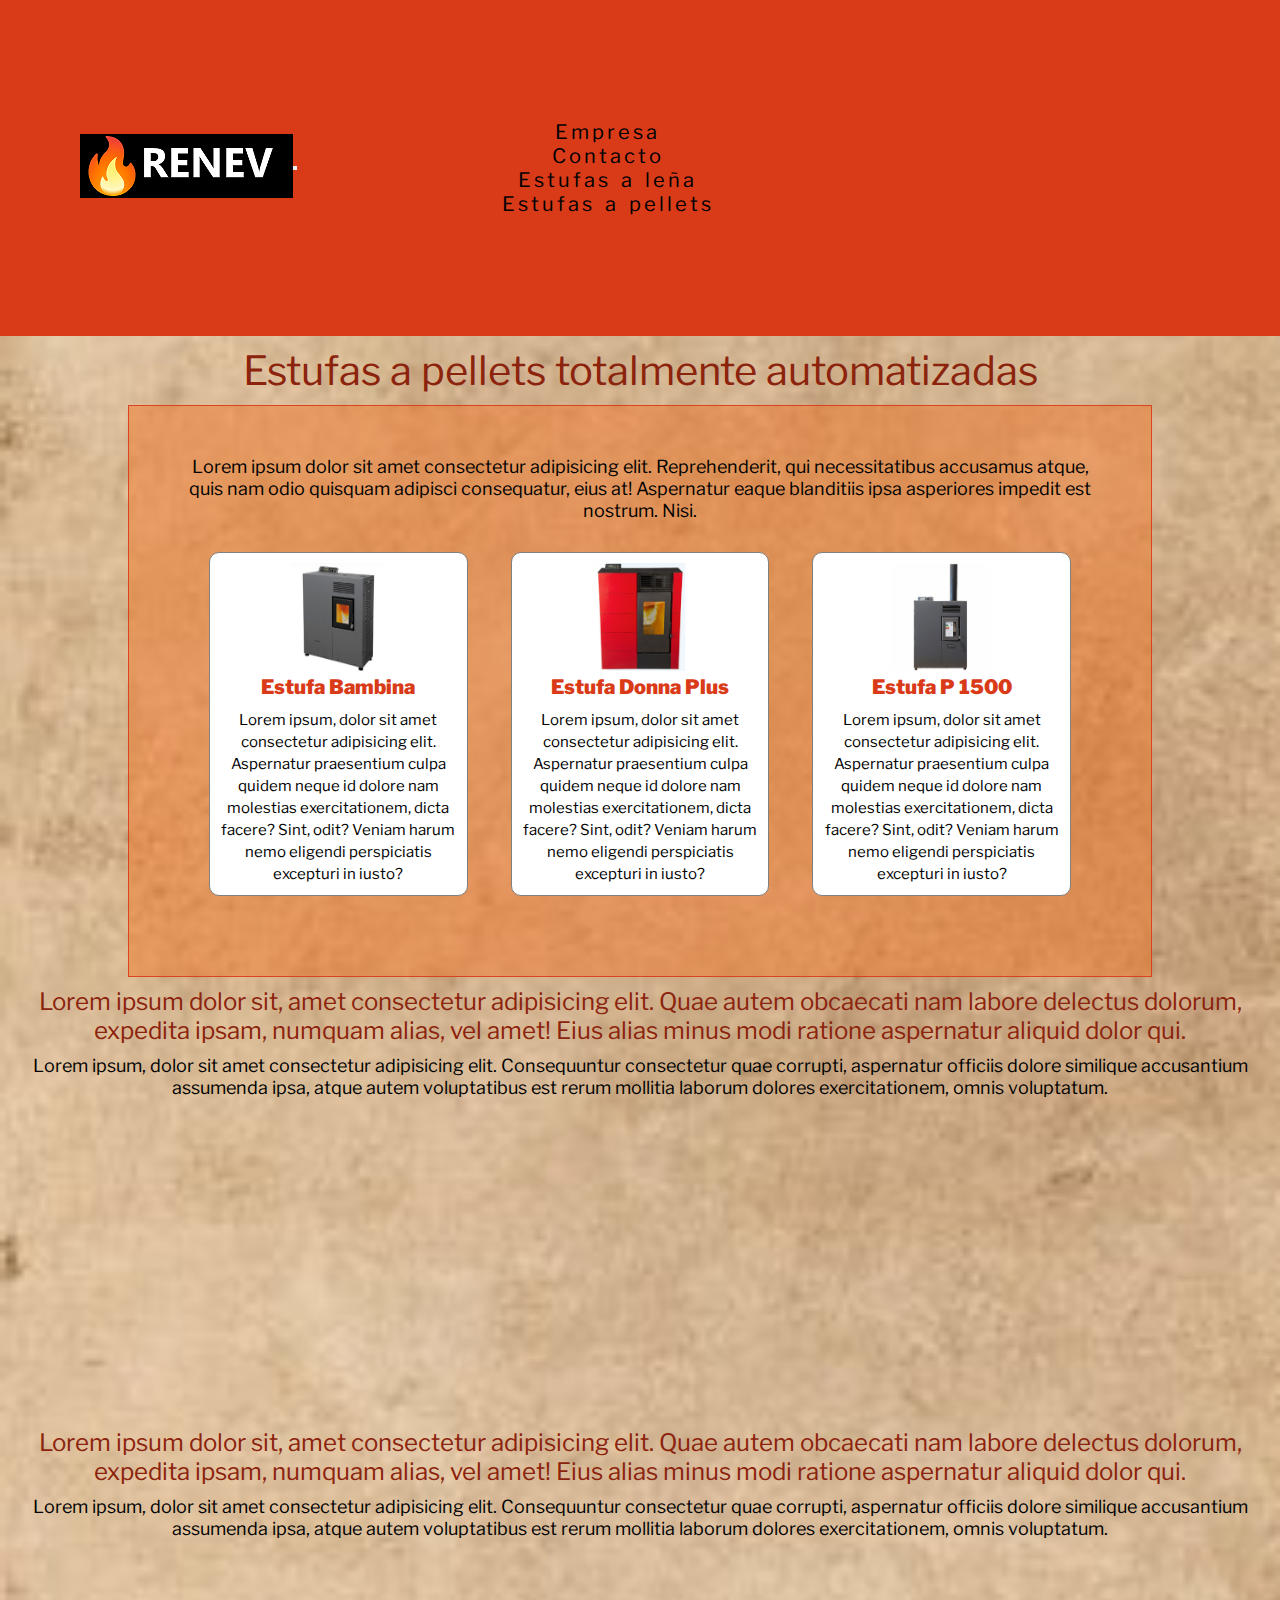
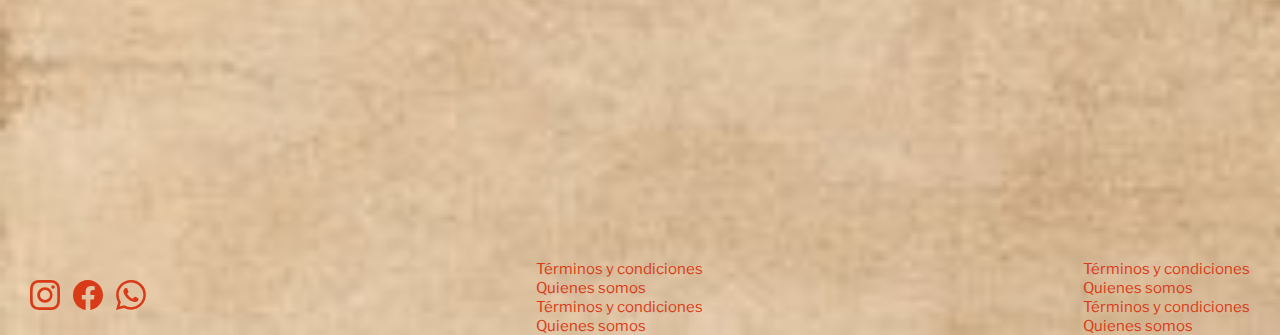
<file: pages/estufas-a-pellets.html>
<!DOCTYPE html>
<html lang="es">
<head>
    <meta charset="UTF-8">
    <meta http-equiv="X-UA-Compatible" content="IE=edge">
    <meta name="viewport" content="width=device-width, initial-scale=1.0">
    <link href="https://cdn.jsdelivr.net/npm/bootstrap@5.3.0/dist/css/bootstrap.min.css" rel="stylesheet" integrity="sha384-9ndCyUaIbzAi2FUVXJi0CjmCapSmO7SnpJef0486qhLnuZ2cdeRhO02iuK6FUUVM" crossorigin="anonymous">
    <title>RENEV - Energía en tu Hogar</title>
    <link rel="shortcut icon" href="../img/favicon.png" type="image/x-icon">


    <link rel="stylesheet" href="../css/style.css">

    <head>
    
    <body>
        
        <nav class="navbar navbar-expand-md bg-body-tertiary my-nav">
            <div class="container-fluid my-botonhamburguesa my-nav">
              <a class="navbar-brand" href="../index.html">
                <img src="../img/logo.png" alt="logo de RENEV"></a>
              <button class="navbar-toggler" type="button" data-bs-toggle="collapse" data-bs-target="#navbarTogglerDemo02" aria-controls="navbarTogglerDemo02" aria-expanded="false" aria-label="Toggle navigation">
                <span class="navbar-toggler-icon"></span>
              </button>
              <div class="collapse navbar-collapse my-nav" id="navbarTogglerDemo02">
                <ul class="navbar-nav me-auto mb-2 mb-lg-0 my-nav-ul">
                  <li class="nav-item my-nav-ul-li">
                    <a class="nav-link active my-nav-ul-li-a" aria-current="page" href="empresa.html"> Empresa</a>
                  </li>
                  <li class="nav-item my-nav-ul-li">
                    <a class="nav-link my-nav-ul-li-a" href="contacto.html"> Contacto </a>
                  </li>
                  <li class="nav-item my-nav-ul-li">
                    <a class="nav-link my-nav-ul-li-a" href="estufas-a-lena.html"> Estufas a leña </a>
                  </li>
                  <li class="nav-item my-nav-ul-li">
                    <a class="nav-link my-nav-ul-li-a" href="#"> Estufas a pellets </a>
                  </li>
                  
                </ul>
                
              </div>
            </div>
        </nav>
        <!-- end nav -->
        <header class="text-center">
            <h1>Estufas a pellets totalmente automatizadas</h1>
        </header>
        <main class="text-center">
            <section class="contenedor">

                <p>Lorem ipsum dolor sit amet consectetur adipisicing elit. Reprehenderit, qui necessitatibus accusamus atque, quis nam odio quisquam adipisci consequatur, eius at! Aspernatur eaque blanditiis ipsa asperiores impedit est nostrum. Nisi.</p>

                <div class="productos estufas-a-pellets">

                    
                        <figure class="bambina">
                            <img src="../img/productos/estufas-a-pellets/bambina.png" alt="estufa a pellets bambina">
                            <figcaption>Estufa Bambina</figcaption>
                            <p>Lorem ipsum, dolor sit amet consectetur adipisicing elit. Aspernatur praesentium culpa quidem neque id dolore nam molestias exercitationem, dicta facere? Sint, odit? Veniam harum nemo eligendi perspiciatis excepturi in iusto?</p>

                        </figure>
                    

                    
                        <figure class="donnaplus">
                            <img src="../img/productos/estufas-a-pellets/donna_plus.png" alt="estufa a pellets donna plus">
                            <figcaption>Estufa Donna Plus</figcaption>
                            <p>Lorem ipsum, dolor sit amet consectetur adipisicing elit. Aspernatur praesentium culpa quidem neque id dolore nam molestias exercitationem, dicta facere? Sint, odit? Veniam harum nemo eligendi perspiciatis excepturi in iusto?</p>
                        </figure>  
                    
                    
                    
                        <figure class="p1500">
                            <img src="../img/productos/estufas-a-pellets/p-1500.png" alt="estufa a pellets p 1500">
                            <figcaption>Estufa P 1500</figcaption>
                            <p>Lorem ipsum, dolor sit amet consectetur adipisicing elit. Aspernatur praesentium culpa quidem neque id dolore nam molestias exercitationem, dicta facere? Sint, odit? Veniam harum nemo eligendi perspiciatis excepturi in iusto?</p>
                        </figure>
                    
                
                </div>
            </section>
                  
            <section>
                <h3>Lorem ipsum dolor sit, amet consectetur adipisicing elit. Quae autem obcaecati nam labore delectus dolorum, expedita ipsam, numquam alias, vel amet! Eius alias minus modi ratione aspernatur aliquid dolor qui.</h3>
                
                <p>Lorem ipsum, dolor sit amet consectetur adipisicing elit. Consequuntur consectetur quae corrupti, aspernatur officiis dolore similique accusantium assumenda ipsa, atque autem voluptatibus est rerum mollitia laborum dolores exercitationem, omnis voluptatum.</p>
                
                <iframe width="560" height="315" src="https://www.youtube.com/embed/_FhoxXGD1Ek" title="YouTube video player" frameborder="0" allow="accelerometer; autoplay; clipboard-write; encrypted-media; gyroscope; picture-in-picture; web-share" allowfullscreen></iframe>
                

            </section>
            <section>
                <h3>Lorem ipsum dolor sit, amet consectetur adipisicing elit. Quae autem obcaecati nam labore delectus dolorum, expedita ipsam, numquam alias, vel amet! Eius alias minus modi ratione aspernatur aliquid dolor qui.</h3>
                
                <p>Lorem ipsum, dolor sit amet consectetur adipisicing elit. Consequuntur consectetur quae corrupti, aspernatur officiis dolore similique accusantium assumenda ipsa, atque autem voluptatibus est rerum mollitia laborum dolores exercitationem, omnis voluptatum.</p>
                
                <iframe width="560" height="315" src="https://www.youtube.com/embed/Acx5ceZ6Z3k" title="YouTube video player" frameborder="0" allow="accelerometer; autoplay; clipboard-write; encrypted-media; gyroscope; picture-in-picture; web-share" allowfullscreen></iframe>
                
            </section>
        </main>
        <!-- end main -->
        <footer>
            <!-- vinculos absolutos -->

            <div>
                <a href="#">
                    <svg xmlns="http://www.w3.org/2000/svg" class="bi bi-instagram" viewBox="0 0 16 16">
                        <path d="M8 0C5.829 0 5.556.01 4.703.048 3.85.088 3.269.222 2.76.42a3.917 3.917 0 0 0-1.417.923A3.927 3.927 0 0 0 .42 2.76C.222 3.268.087 3.85.048 4.7.01 5.555 0 5.827 0 8.001c0 2.172.01 2.444.048 3.297.04.852.174 1.433.372 1.942.205.526.478.972.923 1.417.444.445.89.719 1.416.923.51.198 1.09.333 1.942.372C5.555 15.99 5.827 16 8 16s2.444-.01 3.298-.048c.851-.04 1.434-.174 1.943-.372a3.916 3.916 0 0 0 1.416-.923c.445-.445.718-.891.923-1.417.197-.509.332-1.09.372-1.942C15.99 10.445 16 10.173 16 8s-.01-2.445-.048-3.299c-.04-.851-.175-1.433-.372-1.941a3.926 3.926 0 0 0-.923-1.417A3.911 3.911 0 0 0 13.24.42c-.51-.198-1.092-.333-1.943-.372C10.443.01 10.172 0 7.998 0h.003zm-.717 1.442h.718c2.136 0 2.389.007 3.232.046.78.035 1.204.166 1.486.275.373.145.64.319.92.599.28.28.453.546.598.92.11.281.24.705.275 1.485.039.843.047 1.096.047 3.231s-.008 2.389-.047 3.232c-.035.78-.166 1.203-.275 1.485a2.47 2.47 0 0 1-.599.919c-.28.28-.546.453-.92.598-.28.11-.704.24-1.485.276-.843.038-1.096.047-3.232.047s-2.39-.009-3.233-.047c-.78-.036-1.203-.166-1.485-.276a2.478 2.478 0 0 1-.92-.598 2.48 2.48 0 0 1-.6-.92c-.109-.281-.24-.705-.275-1.485-.038-.843-.046-1.096-.046-3.233 0-2.136.008-2.388.046-3.231.036-.78.166-1.204.276-1.486.145-.373.319-.64.599-.92.28-.28.546-.453.92-.598.282-.11.705-.24 1.485-.276.738-.034 1.024-.044 2.515-.045v.002zm4.988 1.328a.96.96 0 1 0 0 1.92.96.96 0 0 0 0-1.92zm-4.27 1.122a4.109 4.109 0 1 0 0 8.217 4.109 4.109 0 0 0 0-8.217zm0 1.441a2.667 2.667 0 1 1 0 5.334 2.667 2.667 0 0 1 0-5.334z"/>
                      </svg>
                      <svg xmlns="http://www.w3.org/2000/svg"  class="bi bi-facebook" viewBox="0 0 16 16">
                        <path d="M16 8.049c0-4.446-3.582-8.05-8-8.05C3.58 0-.002 3.603-.002 8.05c0 4.017 2.926 7.347 6.75 7.951v-5.625h-2.03V8.05H6.75V6.275c0-2.017 1.195-3.131 3.022-3.131.876 0 1.791.157 1.791.157v1.98h-1.009c-.993 0-1.303.621-1.303 1.258v1.51h2.218l-.354 2.326H9.25V16c3.824-.604 6.75-3.934 6.75-7.951z"/>
                      </svg>
                      <svg xmlns="http://www.w3.org/2000/svg"  class="bi bi-whatsapp" viewBox="0 0 16 16">
                        <path d="M13.601 2.326A7.854 7.854 0 0 0 7.994 0C3.627 0 .068 3.558.064 7.926c0 1.399.366 2.76 1.057 3.965L0 16l4.204-1.102a7.933 7.933 0 0 0 3.79.965h.004c4.368 0 7.926-3.558 7.93-7.93A7.898 7.898 0 0 0 13.6 2.326zM7.994 14.521a6.573 6.573 0 0 1-3.356-.92l-.24-.144-2.494.654.666-2.433-.156-.251a6.56 6.56 0 0 1-1.007-3.505c0-3.626 2.957-6.584 6.591-6.584a6.56 6.56 0 0 1 4.66 1.931 6.557 6.557 0 0 1 1.928 4.66c-.004 3.639-2.961 6.592-6.592 6.592zm3.615-4.934c-.197-.099-1.17-.578-1.353-.646-.182-.065-.315-.099-.445.099-.133.197-.513.646-.627.775-.114.133-.232.148-.43.05-.197-.1-.836-.308-1.592-.985-.59-.525-.985-1.175-1.103-1.372-.114-.198-.011-.304.088-.403.087-.088.197-.232.296-.346.1-.114.133-.198.198-.33.065-.134.034-.248-.015-.347-.05-.099-.445-1.076-.612-1.47-.16-.389-.323-.335-.445-.34-.114-.007-.247-.007-.38-.007a.729.729 0 0 0-.529.247c-.182.198-.691.677-.691 1.654 0 .977.71 1.916.81 2.049.098.133 1.394 2.132 3.383 2.992.47.205.84.326 1.129.418.475.152.904.129 1.246.08.38-.058 1.171-.48 1.338-.943.164-.464.164-.86.114-.943-.049-.084-.182-.133-.38-.232z"/>
                      </svg>                    

                </a>
            </div>

            <ul>
                <li>
                    <a href="#">Términos y condiciones</a>
                </li>
                <li>
                    <a href="#">Quienes somos</a>
                </li>
                <li>
                    <a href="#">Términos y condiciones</a>
                </li>
                <li>
                    <a href="#">Quienes somos</a>
                </li>
            </ul>
            <ul>
                <li>
                    <a href="#">Términos y condiciones</a>
                </li>
                <li>
                    <a href="#">Quienes somos</a>
                </li>
                <li>
                    <a href="#">Términos y condiciones</a>
                </li>
                <li>
                    <a href="#">Quienes somos</a>
                </li>
            </ul>
            
        </footer>
        <script src="https://cdn.jsdelivr.net/npm/bootstrap@5.3.0/dist/js/bootstrap.bundle.min.js" integrity="sha384-geWF76RCwLtnZ8qwWowPQNguL3RmwHVBC9FhGdlKrxdiJJigb/j/68SIy3Te4Bkz" crossorigin="anonymous"></script>
    </body>
    </head>
</file>
<file: css/style.css>
@import url('https://fonts.googleapis.com/css2?family=Libre+Franklin:wght@100;400&display=swap');
/* selector universal */
*{
    font-family: 'Libre Franklin', sans-serif;
    /* reset */
    padding: 0;
    margin: 0;
    box-sizing: border-box; 
}

/* selectores de etiqueta */
body{
    
    background-image: url(../img/backgrounds/paper.jpg);
    background-repeat: no-repeat;
    background-size:cover;
    }

p{
    color: rgb (64, 47, 31);
    font-weight: 100px;
    font-size: 18px;
    line-height: 22px;
}

h1{
    font: weight 400px;
    font-size: 40px;
}

h2{
    font-size: 30px;
}

h3{
    font-size: 24px;
}

h4{
    font-size: 18px;
}
/* selectores descendentes */
nav{
    background-color: rgba(217, 59, 24, 1);
    padding: 40px 40px;
    height: auto;
    position: sticky;
    top: 0;
    left: 0;
    width: 100%;
    display: flex;
    flex-direction: row;
    justify-content: space-between;
    align-items: center;
    
}

    nav ul{
        list-style: none;
        display
        display:inline-block; 
        display: flex;
        flex-direction: row;
        justify-content: space-between;
        align-items: center;
        word-spacing: 40px;
        margin-left: 20%;
        display: flex;
        justify-content: space-between;
                
    }

        nav ul li{
             display
             display:inline-block;
             word-spacing: 3px;                

             
        }
            nav ul li a{
                color: black;
                text-decoration:none;
                font-family: 'Libre Franklin', sans-serif;
                font-weight: 400;
                font-size: 20px;
                letter-spacing: 3px;
                margin-right: 30px;        
                
                
            }

            /*hover*/
                nav ul li a:hover{
                    text-decoration: underline;

                }

/* selector de grupo */
h1,
h2,
h3{
    color: rgb(140, 35, 13);
    font-weight: 400;
    margin: 10px;
}

header img{
    /* width */
    width: 100%;
}

footer img{
    width: 30px;
    }



/* selectores de clase */
.box-top{
    /* anuncio antes de la nav */
}

.texto-verde{
    color: green;
}

.text-center{
    text-align: center;
}

.text-right{
    text-align: right;
}

.text-italic{
    font-style: italic;
}

/* selectores de ID */
#intro{
    /* propiedades */
}

/*Box model - width- height - margin - padding - border*/
.contenedor{
    /* box model */
    width: 80%;
    background-color: rgba(240, 117, 40, 0.5);
    height:fit-content;
    margin: auto;
    padding: 50px;
    border: solid 1px rgba(217, 59, 24, 0.9);
    
}

.productos{
    display: flex;
    flex-direction: row;
    flex-wrap: wrap;
    justify-content: space-between;
    padding: 10px 30px;
    

}

    .productos figure {
        width: 30%;
        border: solid 1px gray;
        border-radius: 10px;
        background-color: white;
        margin: 20px 0px;
        padding: 10px 10px;


    }
        .productos figure figcaption {

            color:rgba(217, 59, 24, 1);
            font-size: 20px;
            font-weight: 1000;
            margin-bottom: 10px;
            
        }

        .productos figure img {
            width: 50%;
        }

        .productos figure p {
            font-size: 15px;
        }



.empresa {
    display: grid;
    grid-template-columns: repeat (3);
    grid-template-rows: repeat(5);
    grid-template-areas: 
    "phistoria phistoria phistoria"
    "foto1 foto1 pcalidad"
    "pmedioambiente foto2 foto2"
    "foto3 foto4 foto4"
    "foto3 pprocedimiento pprocedimiento";
}

    .empresa .showroom {
    grid-area: foto1;
    display: flex;
    justify-content: center;
    align-items: stretch;
}

    .empresa .calidad {
    grid-area: foto2;
    display: flex;
    justify-content: center;
    align-items: stretch;
    }

    .empresa .medioambiente {
        grid-area: foto3;
        display: flex;
        justify-content: center;
        align-items:stretch;
        
    }
       
    .empresa .procedimiento {
        grid-area: foto4;
        display: flex;
        flex-direction: column;
        justify-content: center;
        align-items: stretch;
    }

    .empresa .historia{
        grid-area: phistoria;
        display: flex;
        justify-content: flex-start;
        align-items: center;
    }
    .empresa .parrafo1 {
        grid-area: pcalidad;
        display: flex;
        justify-content: flex-start;
        align-items:flex-start;  
    }

    .empresa .parrafo2 {
        grid-area: pmedioambiente;
        display: flex;
        justify-content: flex-start;
        align-items: center;  
    }
    .empresa .parrafo3 {
        grid-area: pprocedimiento;
        display: flex;
        justify-content: flex-start;
        align-items: center;  
    }

    .empresa p {
        padding: 30px 30px;

    }

footer {
    display: flex;
    justify-content: space-between;
    padding: 0 30px;
    align-items: center;
   
}

    footer a {
        text-decoration: none;
    }

    footer svg {
        width: 30px;
        fill:rgba(217, 59, 24, 1);
        margin-right: 10px;
    }

    footer ul {
        list-style: none;
    }

        footer ul li a {
            text-decoration: none;
            font-size: 15px;
            color:rgba(217, 59, 24, 1);

        }


@media (width <768px) {
    .empresa {
        grid-template-columns: 1fr;
        grid-template-rows: repeat (8, auto);
        grid-template-areas: 
        "phistoria"
        "foto1"
        "pcalidad"
        "foto2"
        "pmedioambiente"
        "foto3"
        "pprocedimiento"
        "foto4";
    }
    /* se centra el logo cuando paso a mobile */
    nav {
        justify-content: center;
    }
    /* desaparece nav cuando paso a mobile */
    nav ul {
        display: none;
    }

    footer {
        flex-direction: column;
    }
}

.my-botonhamburguesa {
    background-color: rgba(217, 59, 24, 1);
    font-family: 'Libre Franklin', sans-serif;
    font-size: 1.2rem;
    
    
}


.my-nav {
        background-color: rgba(217, 59, 24, 1);
        padding: 40px 40px;
        height:auto;
        position: sticky;
        top: 0;
        left: 0;
        width: 100%;
        display: flex;
        flex-direction: row;
        justify-content: space-between;
        align-items: center;
                        
                    }
                    
    .my-nav-ul{
        list-style: none;
        display
        display:inline-block; 
        display: flex;
        flex-direction: column;
        justify-content: space-between;
        align-items: left;
        word-spacing: 40px;
        margin-left: 20%;
        display: flex;
        justify-content: space-between;
                                    
                        }
                    
    .my-nav-ul-li{
        display
        display:inline-block;
        word-spacing: 3px;                
                    
                                 
                            }
        .my-nav-ul-li-a{
            color: black;
            text-decoration:none;
            font-family: 'Libre Franklin', sans-serif;
            font-weight: 400;
            font-size: 20px;
            letter-spacing: 3px;
            margin-right: 30px;        
        }                        
   


@media (width <768px) {
    .estufas-a-pellets  {
        grid-template-columns: 1fr;
        grid-template-rows: repeat (3, auto);
        grid-template-areas: 
        "bambina"
        "donnaplus"
        "p1500"
        ;
            }}
</file>
